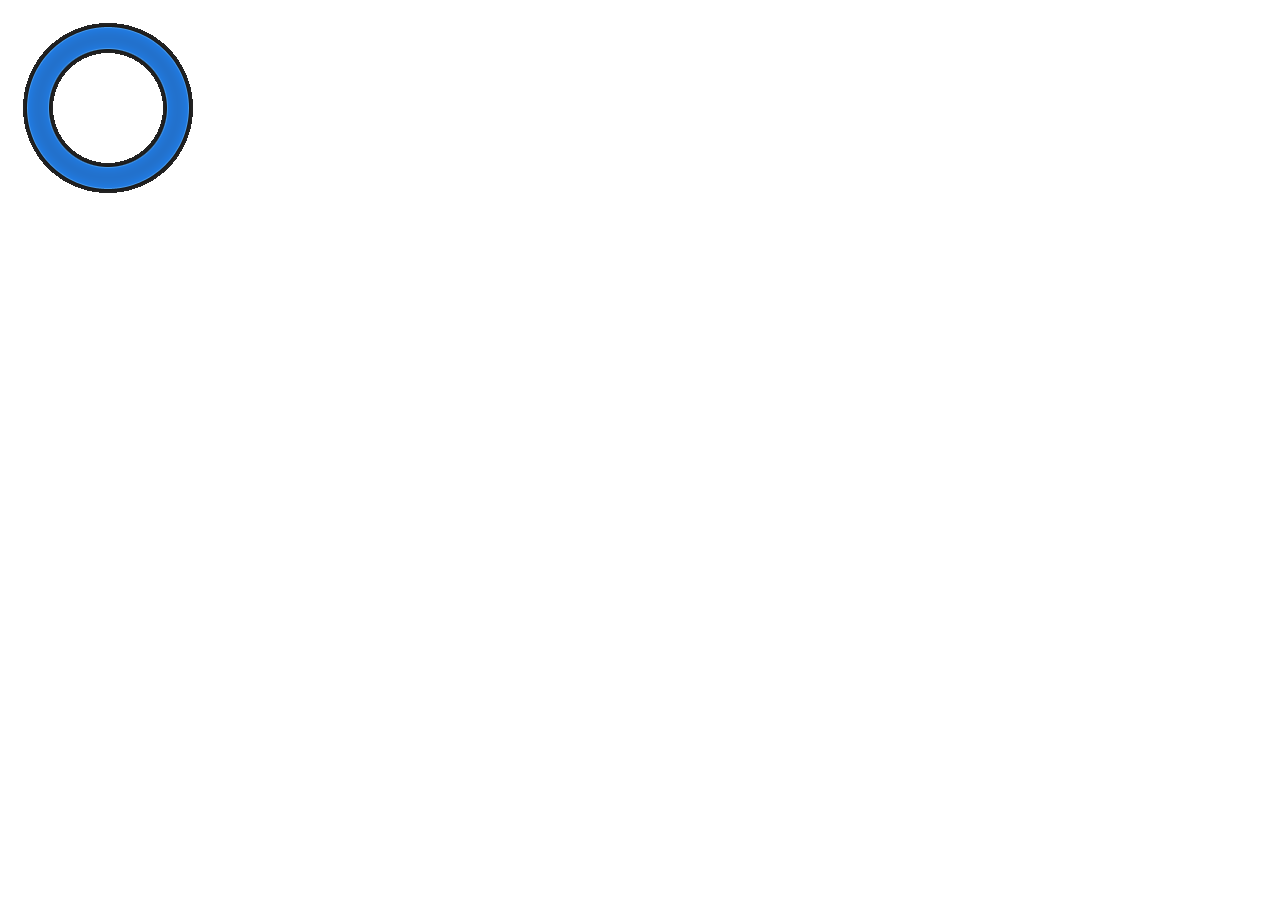
<file: src/index.html>
<!DOCTYPE html>
<html lang="en">
<head>
    <meta charset="UTF-8">
    <title></title>
    <link rel="stylesheet" href="css/clock.css">
</head>
<body>
<div class="clock">
    <div class="mask mask-left"></div>
    <div class="mask mask-right"></div>
    <div class="rotate rotate-left">
        <div class="bg"></div>
    </div>
    <div class="rotate rotate-right">
        <div class="bg"></div>
    </div>
    <div class="seconds"></div>
</div>
<script src="js/clock.js"></script>
</body>
</html>
</file>
<file: src/css/clock.css>
.clock{
    position: relative;
    width: 200px;
    height: 200px;
}
.clock .rotate{
    position: absolute;
    width: 100%;
    height: 100%;
    top: 0;
    left: 0;
}
.clock .rotate .bg,
.clock .mask{
    position: absolute;
    width: 50%;
    height: 100%;
    top: 0;
}
.clock .rotate .bg{
    background: url(../images/bg_blue.png) no-repeat;
}
.clock .mask{
    background: url(../images/bg_orange.png) no-repeat;
}
.clock .rotate-left .bg,
.clock .mask-left{
    left: 0;
    background-position: top left;
}
.clock .rotate-right .bg,
.clock .mask-right{
    left: 50%;
    background-position: right top;
}
.clock .mask-left{

}
.clock .mask-right{
    z-index: 11;
}
.clock .rotate-left{
    z-index: 10;
}
.clock .rotate-right{
    z-index: 12;
}
.clock .seconds{
    position: absolute;
    left: 0;
    top: 50%;
    width: 100%;
    text-align: center;
    transform: translate(0, -50%);
    -webkit-transform: translate(0, -50%);
}
</file>
